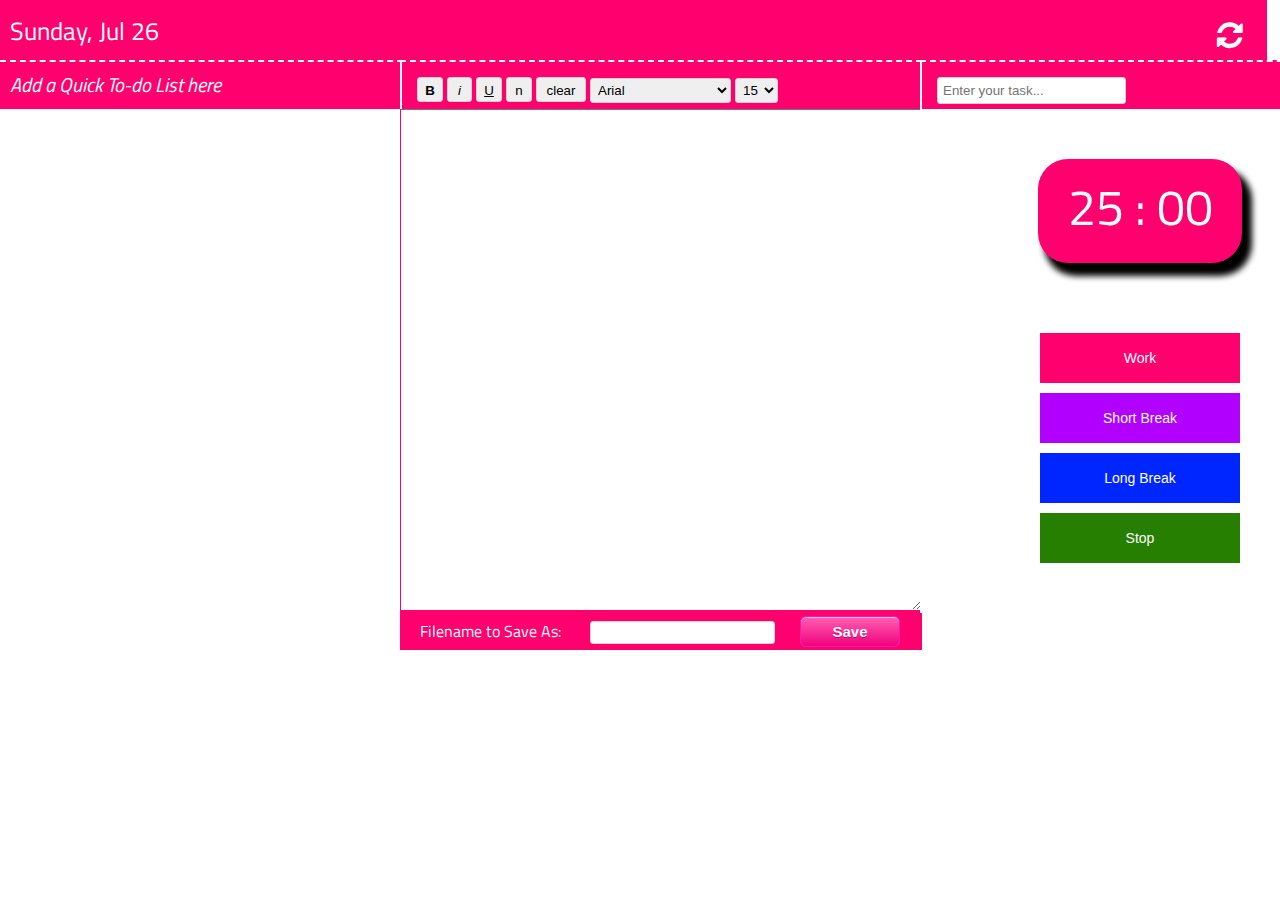
<file: app.html>
<!DOCTYPE html>
<html lang="en">
<head>
    <meta charset="UTF-8">
    <title>To-Do List</title>
    <!-- Annisa Puspitasari -->
    <link rel="stylesheet" href="https://fonts.googleapis.com/css?family=Titillium+Web">
    <link rel="stylesheet" href="css/font-awesome.css">
    <link rel="stylesheet" href="css/style.css">
    <script language="JavaScript" type="text/javascript" src="https://ajax.googleapis.com/ajax/libs/jquery/2.2.2/jquery.min.js"></script>
       <script src="http://code.jquery.com/jquery-2.0.3.min.js"></script>
    </head>
<body>
    <!-- container is start -->
    <div class="container">
        <!-- header bg clear date-->
        <div class="header">
            <div class="clear">
                <i class="fa fa-refresh"></i>
            </div>
            <div id="date"></div>
        </div>
        <!-- header end -->
        <!-- content addicon input -->
        <div class="content">
            <div class="add-to-do">
                <input type="text" id="input" style="color: white" placeholder="Add a Quick To-do List here">
            </div>
        <!-- add-to-do end -->
        <!-- output listing to do -->
            <ul id="list">
            </ul>
        </div>
        <!-- content end -->
        <!-- notepad start -->
        <div class="notepad" onload="load_text()">
            <div class="bar" style="padding: 15px;border-left: 2px solid white; background:#FF006E; color: white;border-top: 2px dashed white;height: 17px; ">
                <input type="button" value="B" style="font-weight: bold; width: 26px; height: 25px" size="28" onclick="bold_click()">
                <input type="button" value="i" style="width: 25px; font-style: italic; height: 25px" size="30" onclick="italic_click()">
                <input style="width: 26px; height: 25px; text-decoration: underline" type="button" size="8" value="U" onclick="underline_click()">
                <input style="width: 26px; height: 25px;" type="button" size="8" value="n" onclick="normal_click()">
                <input type="reset" style="width: 50px; height: 25px;" value="clear" onclick="load_text()">
                <select style="border: 1px solid lightgrey;
    border-radius: 3px;
    padding: 3px;
    margin-top: -1px;" class="look" name="" id="" onchange="changeFont(this)">
                    <option value="Arial">Arial</option>
                    <option value="Serif">Serif</option>
                    <option value="Sans Serif">Sans Serif</option>
                    <option value="Helvetica">Helvetica</option>
                    <option value="Georgia">Georgia</option>
                    <option value="Times New Roman">Times New Roman</option>
                    <option value="Verdana">Verdana</option>
                    <option value="Courier New">Courier New</option>
                    <option value="Lucida Console">Lucida Console</option>
                </select>

                <select name="" style="border: 1px solid lightgrey;
    border-radius: 3px;
    padding: 3px;
    margin-top: -1px;" class="size" id="" onchange="changeSize(this)">
                    <option value="15">15</option>
                    <option value="18">18</option>
                    <option value="20">20</option>
                    <option value="23">23</option>
                    <option value="25">25</option>
                    <option value="27">27</option>
                    <option value="30">30</option>

                </select>
            </div>

            <!-- form -->
                <form name="controls" id="controls">
                <!-- start to make a textarea for the output -->
                <textarea style="width: 500px; height: 480px;outline: none;padding:10px;border-left: 1px solid #ff006e;border-right: 1px solid #ff006e;border-bottom: 40px solid #ff006e" id="inputTextToSave" name="inputTextToSave" rows="9" wrap="virtual" cols=48></textarea><br>
                <!-- textarea stopped -->
                <span style="margin-top: -37px;position: absolute;margin-left: 20px;color: white">Filename to Save As:</span>
                <input id="inputFileNameToSaveAs" style="border: 1px solid lightgrey;
    border-radius: 3px;
    padding: 3px;
    margin-top: -1px;margin-top: -35px;position: absolute;margin-left: 190px;"></input>
                <button style="position: absolute;margin-top: -40px;margin-left: 400px;box-shadow:inset 0px 1px 0px 0px #fbafe3;
    background:linear-gradient(to bottom, #ff5bb0 5%, #ef027d 100%);
    background-color:#ff5bb0;
    border-radius:6px;
    border:1px solid #ee1eb5;
    display:inline-block;
    cursor:pointer;
    width: 100px;
    text-align: center;
    color:#ffffff;
    font-family:Arial;
    font-size:15px;
    font-weight:bold;
    padding:6px 24px;
    text-decoration:none;
    text-shadow:0px 1px 0px #c70067;" onclick="saveTextAsFile()" type="button">Save</button>
              </form>
            <!-- end form -->
        </div>
        <!-- end notepad -->
        <!-- start pomodoro -->
        <div class="pomodoro" style="background: white">
            <div class="bar" style="padding: 15px;border-left: 2px solid white; background:#FF006E; color: white;border-top: 2px dashed white;height: 17px; ">
            <input style="margin-top: -10px" type="text" id="pomodoro-clock-task" placeholder="Enter your task..." />
            </div>
            <!-- pomodoro clock -->
             <div id="pomodoro-app" style="background: white">
              <div id="constain">
                <div id="timer">
                  <div id="time">
                    <span id="minutes">25</span>
                    <span id="colon">:</span>
                    <span id="seconds">00</span>
                  </div>
                  <div id="filler"></div>
                </div>

                <div id="buttons">
                  <button id="work">Work</button>
                  <button id="shortBreak">Short Break</button>
                  <button id="longBreak">Long Break</button>
                  <button id="stop">Stop</button>
                </div>
              </div>
            </div>
            <!-- end pomodoro clock -->
        </div>
        <!-- pomodoro end -->
    </div>
    <!-- container is end -->
    <script src="js/app.js"></script>
    <script>
        function load_text() {
          document.getElementById("inputTextToSave").value = "";
        }
        function bold_click() {
          document.getElementById("inputTextToSave").style.fontWeight = "bold";
        }
        function underline_click() {
          document.getElementById("inputTextToSave").style.textDecoration = "underline";
        }
        function italic_click() {
          document.getElementById("inputTextToSave").style.fontStyle = "italic";
        }
        function normal_click() {
          document.getElementById("inputTextToSave").style.fontStyle = "normal";
          document.getElementById("inputTextToSave").style.textDecoration = "none";
          document.getElementById("inputTextToSave").style.fontWeight = "normal";
        }
        function changeFont(font){
            document.getElementById('inputTextToSave').style.fontFamily=font.value;
        }
        function changeSize(n){
            document.getElementById('inputTextToSave').style.fontSize=n.value+'px';
        }

        // notepad savee to txt
        function saveTextAsFile()
{
    var textToSave = document.getElementById("inputTextToSave").value;
    var textToSaveAsBlob = new Blob([textToSave], {type:"text/plain"});
    var textToSaveAsURL = window.URL.createObjectURL(textToSaveAsBlob);
    var fileNameToSaveAs = document.getElementById("inputFileNameToSaveAs").value;
 
    var downloadLink = document.createElement("a");
    downloadLink.download = fileNameToSaveAs;
    downloadLink.innerHTML = "Download File";
    downloadLink.href = textToSaveAsURL;
    downloadLink.onclick = destroyClickedElement;
    downloadLink.style.display = "none";
    document.body.appendChild(downloadLink);
 
    downloadLink.click();
}
 
function destroyClickedElement(event)
{
    document.body.removeChild(event.target);
}
 
    </script>
</body>
</html>
</file>
<file: css/style.css>
body{
    padding: 0;
    margin: 0;
    font-family: 'Titillium Web', sans-serif;
}

/* ------------ container ------------ */
.container{
    padding:10px;
    width:99%;
    margin-left: -10px;
    margin-top: -10px;
}

/* ------------ header ------------ */
.header{
    width: 100%;
    height:60px;
    background: #FF006E;
    background-repeat: no-repeat;
    position: relative;
}
.clear{
    width : 30px;
    height: 30px;
    position: absolute;
    right:20px;
    top: 20px;
}
.clear i{
    font-size: 30px;
    color: #FFF;
}
.clear i:hover{
    cursor: pointer;
    text-shadow: 1px 3px 5px #000;
    transform: rotate(45deg);
}
#date{
    position: absolute;
    bottom: 10px;
    left: 10px;
    color: #FFF;
    font-size: 25px;
    font-family: 'Titillium Web', sans-serif;
}

/* ------------ content ------------ */
.content{
    width:400px;
    height: 550px;
    max-height:550px;
    background-color: #FFF;
    overflow: scroll;
}
.content::-webkit-scrollbar { 
    display: none; 
}
.content ul{
    padding:0;
    margin:0;
}
.item{
    width:400px;
    height: 45px;
    min-height: 45px;
    position: relative;
    border-bottom: 1px solid rgba(0,0,0,0.1);
    list-style: none;
    padding: 0;
    margin: 0;
}
.item i.co{
    position: absolute;
    font-size: 25px;
    padding-left:5px;
    left:15px;
    top:10px;
}
.item i.co:hover{
    cursor: pointer;
}
.fa-check-circle{
    color: #FF1E46;
}
.item p.text{
    position: absolute;
    padding:0;
    margin:0;
    font-size: 20px;
    left:50px;
    top:5px;
    background-color: #FFF;
    max-width:285px;
}
.lineThrough{
    text-decoration: line-through;
    color : #ccc;
}
.item i.de{
    position: absolute;
    font-size: 25px;
    right:15px;
    top:10px;
}
.item i.de:hover{
    color:#af0000;
    cursor: pointer;
}
/* ------------ add item ------------ */
.add-to-do{
    position: relative;
    width: 360px;
    height:45px;
    background-color: #FFF;
    padding: 10px;
}

.add-to-do input{
    position: absolute;
    height: 45px;
    width: 550px;
    background-color: #FF006E;
    font-size: 20px;
    font-style: italic;
    padding-left:10px;
    margin-left: -10px;
    border: none;
    outline: none;
    border-top: 2px dashed white;
    margin-top: -10px;
}
.add-to-do input::-webkit-input-placeholder { /* Chrome/Opera/Safari */
    color: #fff;
    font-family: 'Titillium Web', sans-serif;
    font-size: 20px;
}
.add-to-do input::-moz-placeholder { /* Firefox 19+ */
    color: #fff;
    font-family: 'Titillium Web', sans-serif;
    font-size: 20px;
}
.add-to-do input:-ms-input-placeholder { /* IE 10+ */
    color: #fff;
    font-family: 'Titillium Web', sans-serif;
    font-size: 20px;
}
.add-to-do input:-moz-placeholder { /* Firefox 18- */
    color: #fff;
    font-family: 'Titillium Web', sans-serif;
    font-size: 20px;
}

/* --------------- Notepad ------------------------ */

.notepad{
    position: absolute;
    margin-left: 400px;
    margin-top: -550px;
}

/* ------------pomodoro----------------------- */
.pomodoro{
    position: absolute;
    margin-left: 920px;
    margin-top: -550px;
    width: 432px;
    background: hotpink;
}
.bar input{
    border: 1px solid lightgrey;
    border-radius: 3px;
    padding: 5px;
    margin-top: -1px;
}
#constain{
  width:400px;
  margin:20px auto;
  padding:20px;
  text-align:center;
}

#timer{ 
  color:#fff; 
  font-size:50px; 
  margin:10px auto;
  background: #ff006e;
  padding: 2px;
  border-radius: 30px;
  width:200px;
  height:100px;
  position:relative;
  -webkit-user-select: none;
  -moz-user-select: none;
  -ms-user-select: none;
  user-select: none;
  cursor:default;
  -webkit-box-shadow: 8px 11px 6px 2px #000000;
-moz-box-shadow: 8px 11px 6px 2px #000000;
box-shadow: 8px 11px 6px 2px #000000;
margin-bottom: 70px;
}

#time{
  margin-top: 7px;
  z-index : 1;
  position:relative;
}

#filler{
  background : #ddffcc;
  height: 0px;
  width: 200px;
  position:absolute;
  bottom:0;
}

#buttons button { 
  background:#FF006E; 
  border:none; 
  color:#fff; 
  cursor:pointer; 
  display: block;
  padding:5px; 
  width:200px; 
  margin:10px auto;
  font-size:14px;
  height : 50px;
}
#buttons button:hover,#buttons button#shortBreak:hover,#buttons button#longBreak:hover, #buttons button#stop:hover{
    background: #FF0059;
}

#buttons button#shortBreak{
  background : #B200FF;
}

#buttons button#longBreak{
  background : #0026FF;
}

#buttons button#stop{
  background : #267F00;
}
.myButton {
    box-shadow:inset 0px 1px 0px 0px #fbafe3;
    background:linear-gradient(to bottom, #ff5bb0 5%, #ef027d 100%);
    background-color:#ff5bb0;
    border-radius:6px;
    border:1px solid #ee1eb5;
    display:inline-block;
    cursor:pointer;
    width: 50px;
    text-align: center;
    color:#ffffff;
    font-family:Arial;
    font-size:15px;
    font-weight:bold;
    padding:6px 24px;
    text-decoration:none;
    text-shadow:0px 1px 0px #c70067;
}
.myButton:hover {
    background:linear-gradient(to bottom, #ef027d 5%, #ff5bb0 100%);
    background-color:#ef027d;
}
.myButton:active {
    position:relative;
    top:1px;
}
</file>
